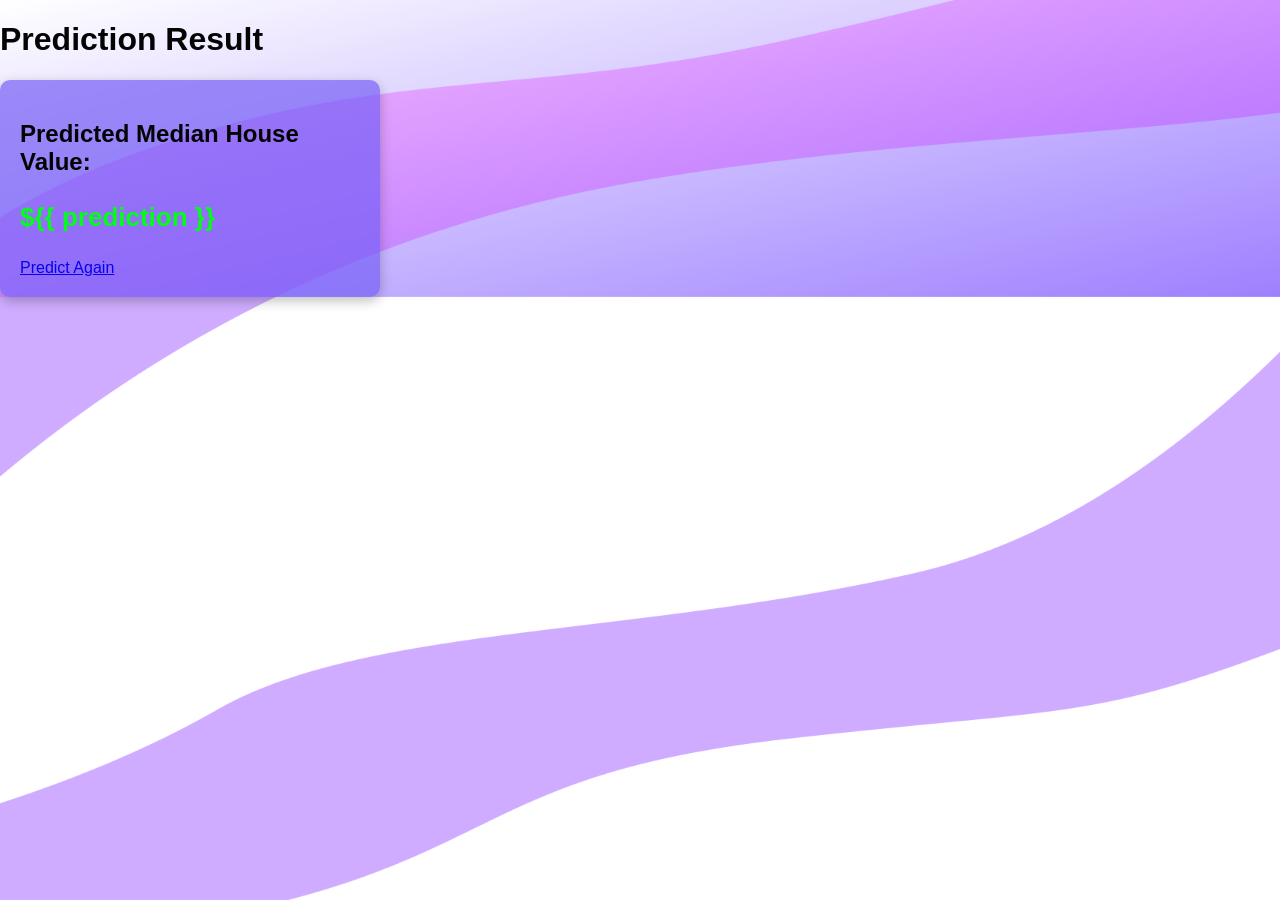
<file: templates/result.html>
<!DOCTYPE html>
<html>
<head>
    <title>Prediction Result</title>
    <link rel="stylesheet" href="/static/style.css">
</head>

<body>

    <h1>Prediction Result</h1>

    <div class="result-box">
        <h2>Predicted Median House Value:</h2>
        <p class="price">${{ prediction }}</p>

        <a href="/" class="back-btn">Predict Again</a>
    </div>

</body>
</html>
</file>
<file: static/style.css>
body {
    font-family: Arial, sans-serif;
    background:
        linear-gradient(to bottom right, #FFFFFF, #9E80FF),
        url('Theme.png');

    background-size: cover, cover;
    background-repeat: no-repeat, no-repeat;
    background-position: center, center;
    background-blend-mode: overlay;
    opacity: 0.98;
    margin: 0;
    padding: 0;
    background-attachment: scroll, fixed;
}

.title {
    text-align: center;
    margin-top: 25px;
    margin-bottom: 10px;
    font-size: 40px;
    font-weight: 800;
}

.description {
    text-align: center;
    margin: 20px auto 30px auto;
    font-size: 17px;
    color: black;
}

/* MAIN LAYOUT */
.container {
    display: flex;
    justify-content: center;
    gap: 40px;
    padding: 20px;
    flex-wrap: wrap;  /* enables mobile stacking */
}

/* LEFT SIDE */
.form-box {
    background: rgba(118, 95, 247, 0.7);
    padding: 20px;
    width: 500px;
    border-radius: 10px;
    box-shadow: 0 4px 12px rgba(0, 0, 0, 0.25);
    display: flex;
    flex-direction: column;
    gap: 10px;
}

label {
    color: #ffffff;
}

input, select {
    height: 30px;             /* same height as dropdown */
    padding: 5px 8px;         /* adjust padding for text spacing */
    border-radius: 4px;
    border: 1px solid black;
    font-size: 14px;          /* same font size for all */
    box-sizing: border-box;   /* ensures padding doesn't increase height */
}

.dropdown {
    height: 32px;         /* same as default input height */
    padding: 5px 8px;     /* small padding like inputs */
    border-radius: 4px;
    background-color: white;
    border: 1px solid black;
    color: gray;
    font-size: 14px;       /* match input font size */
}

.dropdown:invalid {
    color: gray;   /* placeholder */
}

.dropdown:not(:invalid) {
    color: black;  /* selected option */
}

.dropdown option {
    color: black; /* dropdown menu text */
}

button {
    background-color: #B662FF;
    color: white;
    border: 0.3px solid black;
    padding: 10px 15px;
    border-radius: 20px;
    cursor: pointer;
    font-size: 18px;
    font-weight: bold;
    width: 400px;
    margin: 0 auto;       /* top-bottom | left-right */
    display: block;
    margin-top: 10px;
    transition: transform 0.2s ease;
}

button:hover {
    background-color: #9e2fff;
    transform: scale(1.05);
}

/* RIGHT SIDE */
.result-box {
    background: rgba(118, 95, 247, 0.7);
    padding: 20px;
    width: 340px;
    height: fit-content;
    border-radius: 10px;
    box-shadow: 0 4px 12px rgba(0, 0, 0, 0.25);
}

#result-title {
    color: white;
}

.price {
    color: #00FF15;
    font-size: 26px;
    font-weight: bold;
}

.description-box {
    background: rgba(118, 95, 247, 0.7);
    padding: 20px;
    margin-top: 40px;
    width: 340px;
    height: fit-content;
    border-radius: 10px;
    box-shadow: 0 4px 12px rgba(0, 0, 0, 0.25);
}

.description-text {
    text-align: justify;
    margin-top: 2px;
    margin-bottom: 4px;
    color: #ECECEC;
}

/* MOBILE VIEW */
@media(max-width: 768px) {
    .container {
        flex-direction: column;
        align-items: center;
    }

    .right-side {
        margin-top: 20px;
    }
}
</file>
